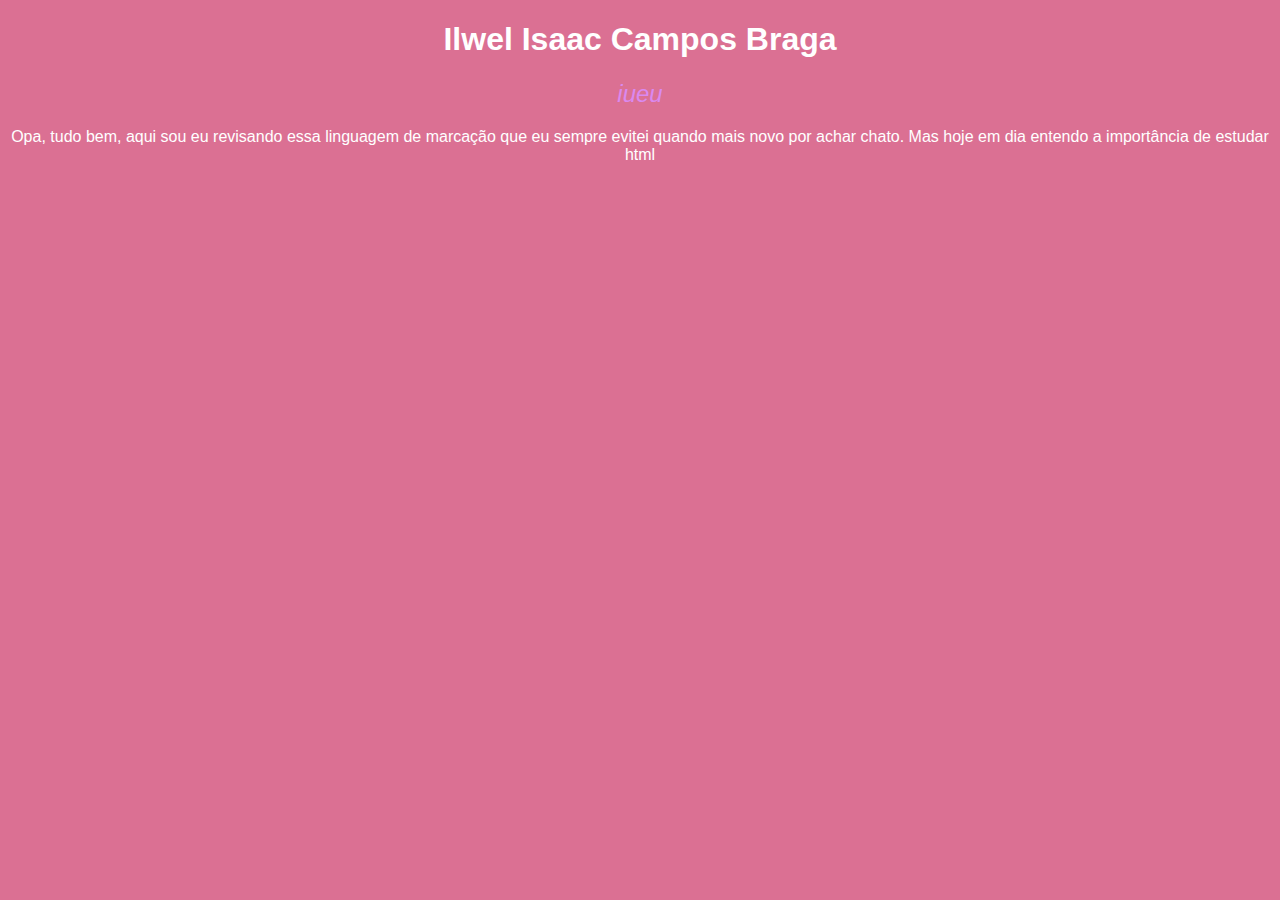
<file: m01-a01-classe-01/index.html>
<!DOCTYPE html>
<html lang="en">
<head>
    <meta charset="UTF-8">
    <meta http-equiv="X-UA-Compatible" content="IE=edge">
    <meta name="viewport" content="width=device-width, initial-scale=1.0">

    <title> Apresentação Iueu</title>
</head>
<body style="background-color: palevioletred; color:white; font-family: sans-serif;">
    <h1 style="text-align: center;">Ilwel Isaac Campos Braga</h1>
    <h2 style="text-align: center; color: rgb(218, 137, 240); font-weight: lighter; font-style: italic;">iueu</h2>
    <p style="text-align: center;">Opa, tudo bem, aqui sou eu revisando essa linguagem de marcação que eu sempre evitei quando mais novo por achar chato. Mas hoje em dia entendo a importância de estudar html</p>


</body>
</html>
</file>
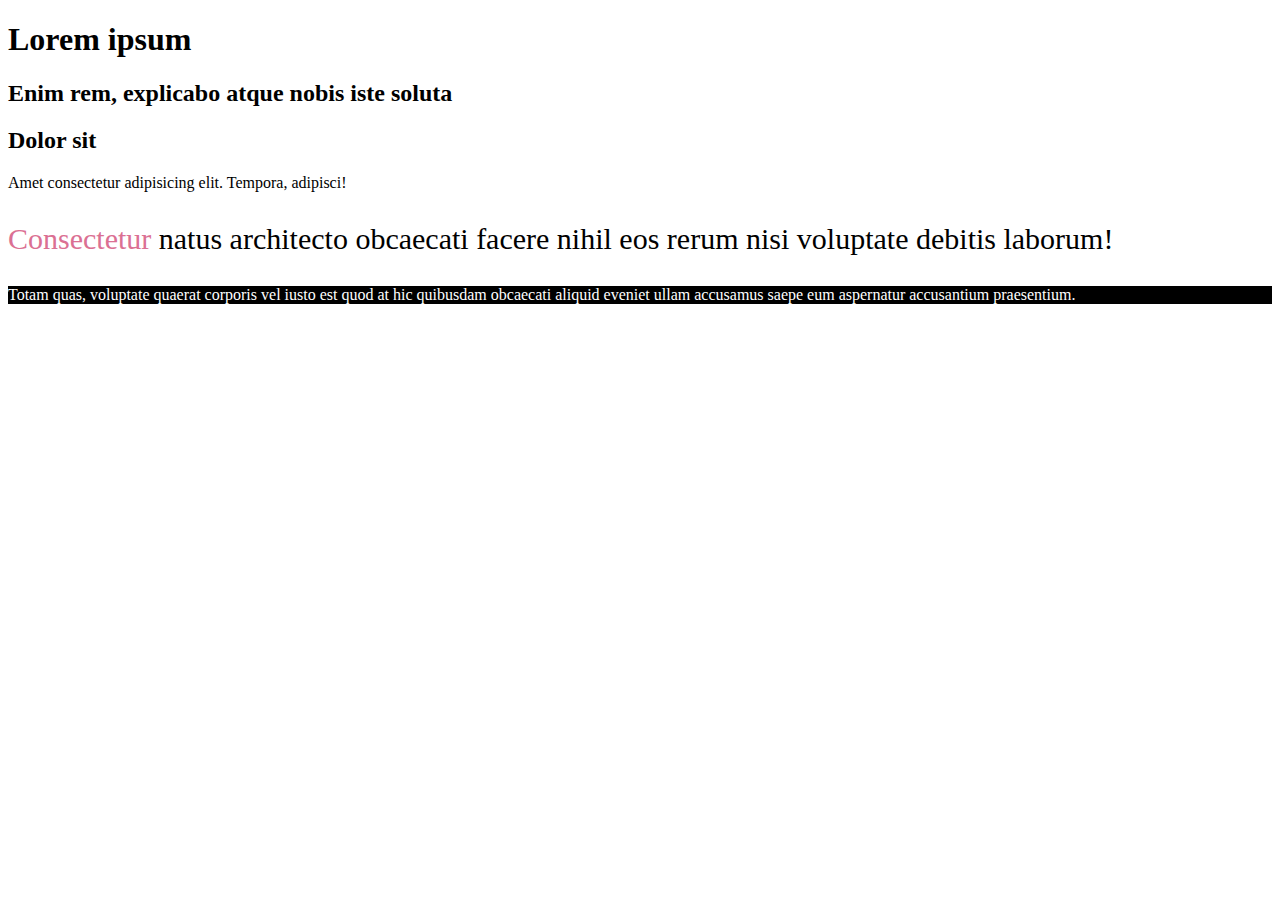
<file: m01-a01-classe-02/index.html>
<!DOCTYPE html>
<html>

<head>
  <title>HTML incorreto</title>
</head>

<body>
  <h1>Lorem ipsum<h1>

      <h2>Enim rem, explicabo atque nobis iste soluta</h2>

      <h2>Dolor sit</h2>
        <p>Amet consectetur adipisicing elit. Tempora, adipisci!</p>

      <p style="font-size: 30px";>
        <span style="color:palevioletred;">Consectetur</span> natus architecto obcaecati facere nihil eos rerum nisi voluptate debitis laborum!
      </p>

        <p style="background-color: black; color: white;">
          Totam quas, voluptate quaerat corporis vel iusto est quod at hic quibusdam obcaecati aliquid eveniet
          ullam accusamus saepe eum aspernatur accusantium praesentium.
        </p>
</body>

</html>
</file>
